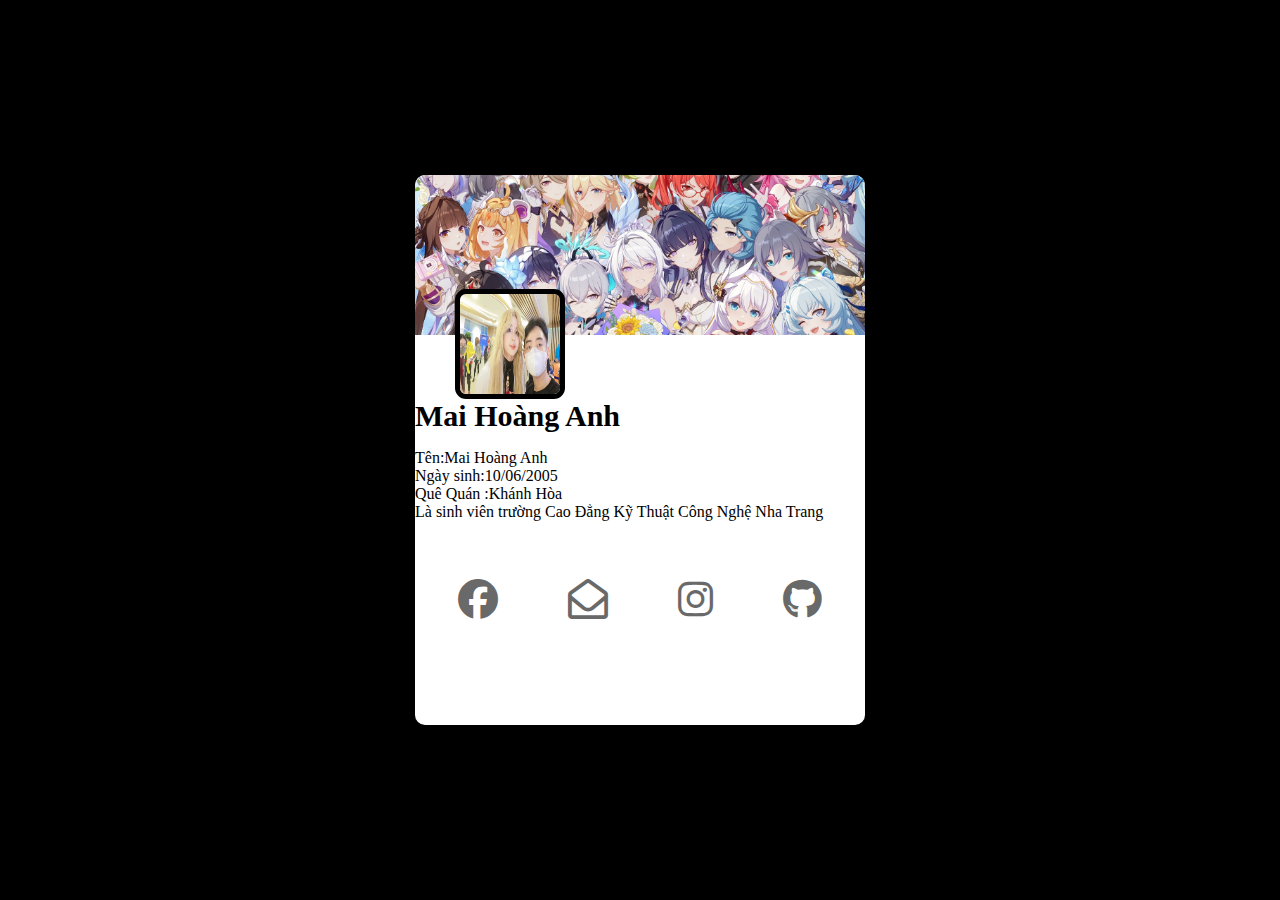
<file: index.html>
<!DOCTYPE html>
<html lang="en">
<head>
    <meta charset="UTF-8">

    <title>profile card</title>
    <link rel="stylesheet" href="https://cdnjs.cloudflare.com/ajax/libs/font-awesome/6.5.2/css/all.min.css">
    <link rel="stylesheet" href="style.css"> 
    <style>
    
</style>
</head>


<body>
    
    <!--profile card start-->
    <div class="card">
        <div class="card-image">
            <img src="a2.png"
                alt="">
        </div>
        <div class="profile-image">
            <img src="a.png" alt="Avtar" style="width: 100px; height: 100px; border-radius: 10%; margin-right: 20px;">
        </div>
        <div class="card-content">
            <h3>Mai Hoàng Anh</h3>
            <p>Tên:Mai Hoàng Anh<br>
                Ngày sinh:10/06/2005<br>
                Quê Quán :Khánh Hòa<br>
                Là sinh viên trường Cao Đẳng Kỹ Thuật Công Nghệ Nha Trang
            </p>
        </div>
        <div class="icons ">
            <a href="https://www.facebook.com/profile.php?id=100030637865426&mibextid=ZbWKwL" target="_blank" title="facebook"> 
                <i class="fa-brands fa-facebook"></i>
            </a>
            <a2 href="https://mail.google.com/mail/mu/mp/491/#tl/priority/%5Esmartlabel_personal" target="_blank" title="Gmail">
                <i class="fa-regular fa-envelope-open"></i>
            </a2>
            <a3 href="https://www.instagram.com/maihoanganh815/" target="_blank" titlt="instagram">
                <i class="fa-brands fa-instagram"></i>
            </a3>
            <a4 href="">
                <i class="fa-brands fa-github"></i>
            </a4>
        </div>

</body>
</html>
</file>
<file: style.css>
body{
    margin: 0;
    padding: 0;
    height:100vh;
    justify-content: center;
    align-items: center;
    display: flex;
    background-color: black;
}
.card{
    width: 450px;
    height: 550px;
    overflow:hidden;
    background: #fff;
    border-radius: 10px;
    box-shadow: 0 0 20px rgba(0, 0, 0, 1);
    display: flex;
    
    flex-direction: column;
}
.card-image img{
    width: 100%;
    height: 160px;
    border-top-left-radius: 10px;
    border-top-right-radius: 10px;
    object-fit:cover;
}
.profile-image img{
    z-index: 1;
    width: 10px;
    height: 120px;
    position: relative;
    margin-top: -50px;
    display: block;
    margin-left: 40px;
    border-radius: 30%;
    border: 5px solid #000000 ;
    transition-duration: 0.1s;
    transition-property: transform;
}
.profile-image img:hover{
    transform: scale(1.1);
}
.card-content h3{
    font-size: 30px;
    margin-top: 10px;
    margin: 0;
}
.card-content p{
    font-size: 16px;
    text-align:justify;
    padding: 0 10px 0px 0px ;
}
.icons{
    text-align: center;
    padding-top: 40px;
    padding-bottom: 50px;
}
    

.icons a{
    text-decoration: none;
    font-size: 40px;
    padding: 0 30px;
    color: dimgray;
    
}
.icons a2{
    text-decoration: none;
    font-size: 40px;
    padding: 0 30px;
    color: dimgray;


    
}
.icons a3{
    text-decoration: none;
    font-size: 40px;
    padding: 0 30px;
    color: dimgray;
    
}
.icons a4{
    text-decoration: none;
    font-size: 40px;
    padding: 0 30px;
    color: dimgray;
}
.icons a:hover{    
    color:coral;
}
.icons a2:hover{
    color:cornflowerblue
}
.icons a3:hover{
    color: pink;
}
.icons a4:hover{
    color: crimson;
}
</file>
